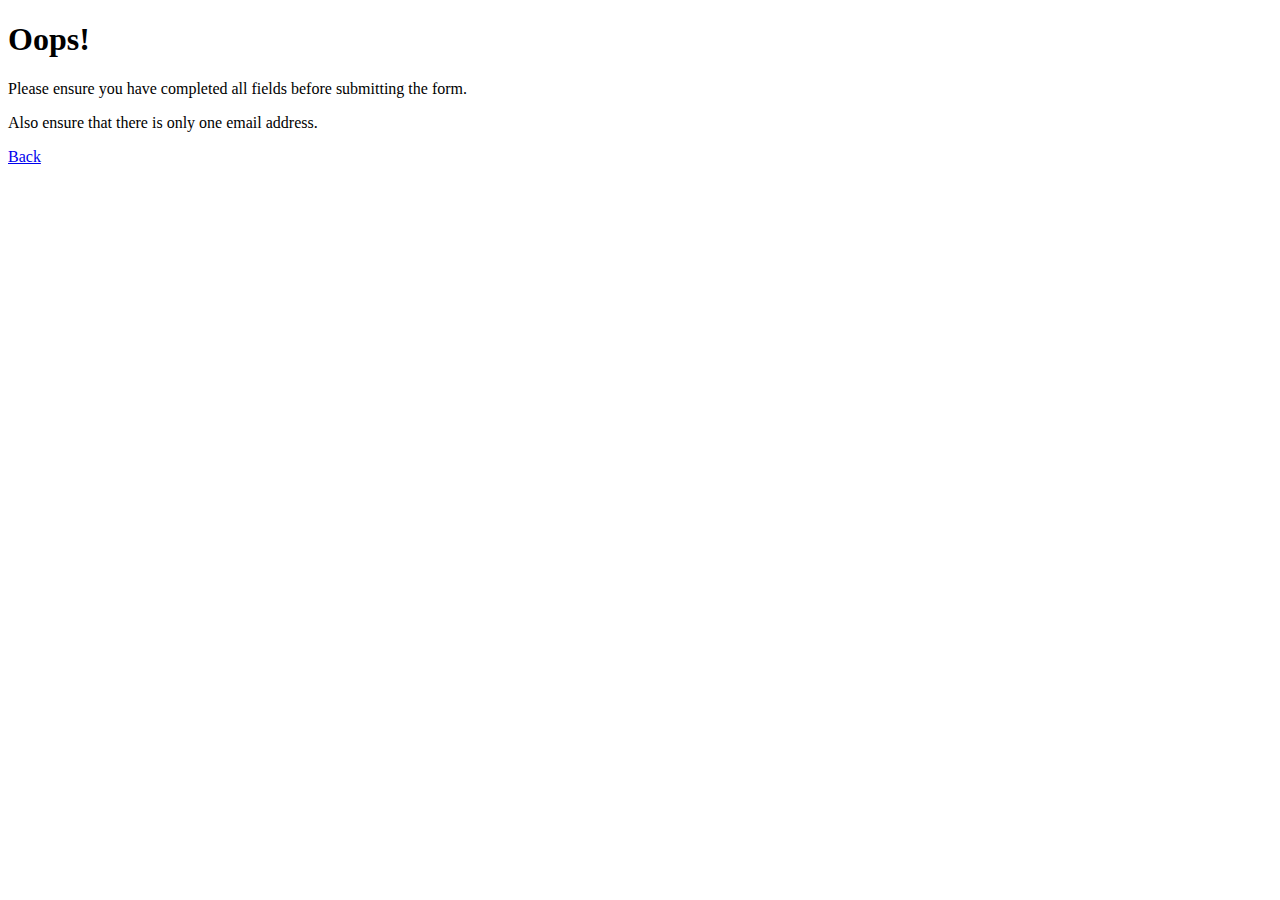
<file: error_message.html>
<!DOCTYPE html>
<html lang="en">
<head>
  <title>Error</title>
</head>
<body>
  <h1>Oops!</h1>
  <p>Please ensure you have completed all fields before submitting the form. </p>
  <p>Also ensure that there is only one email address.</p>
  <p><a href="JavaScript:history.go(-1);">Back</a></p>
</body>
</html>
</file>
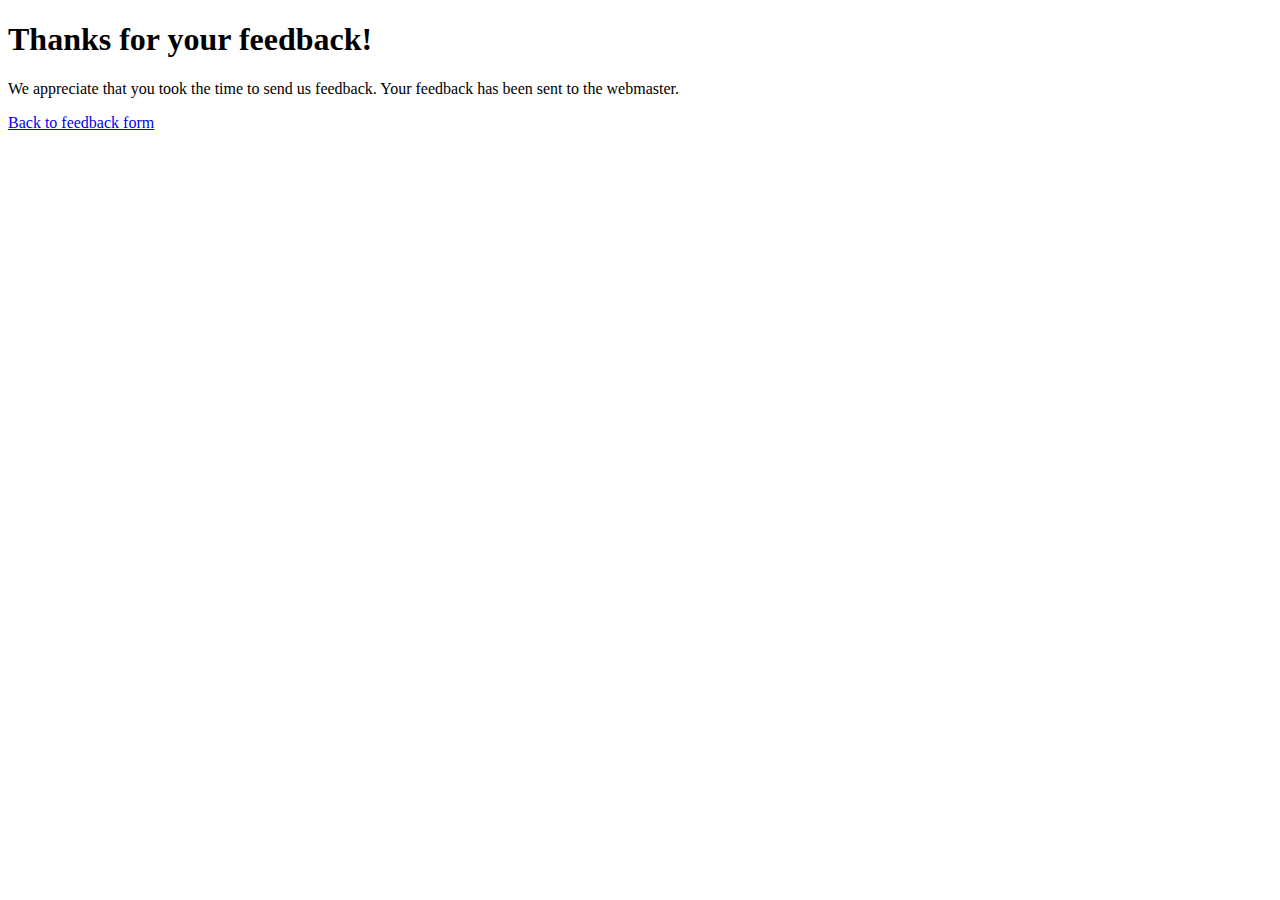
<file: thank_you.html>
<!DOCTYPE html>
<html lang="en">
<head>
  <title>Thank You</title>
</head>
<body>
  <h1>Thanks for your feedback!</h1>
  <p>We appreciate that you took the time to send us feedback. Your feedback has been sent to the webmaster.</p>
  <p><a href="feedback_form.html">Back to feedback form</a></p>
</body>
</html>
</file>
